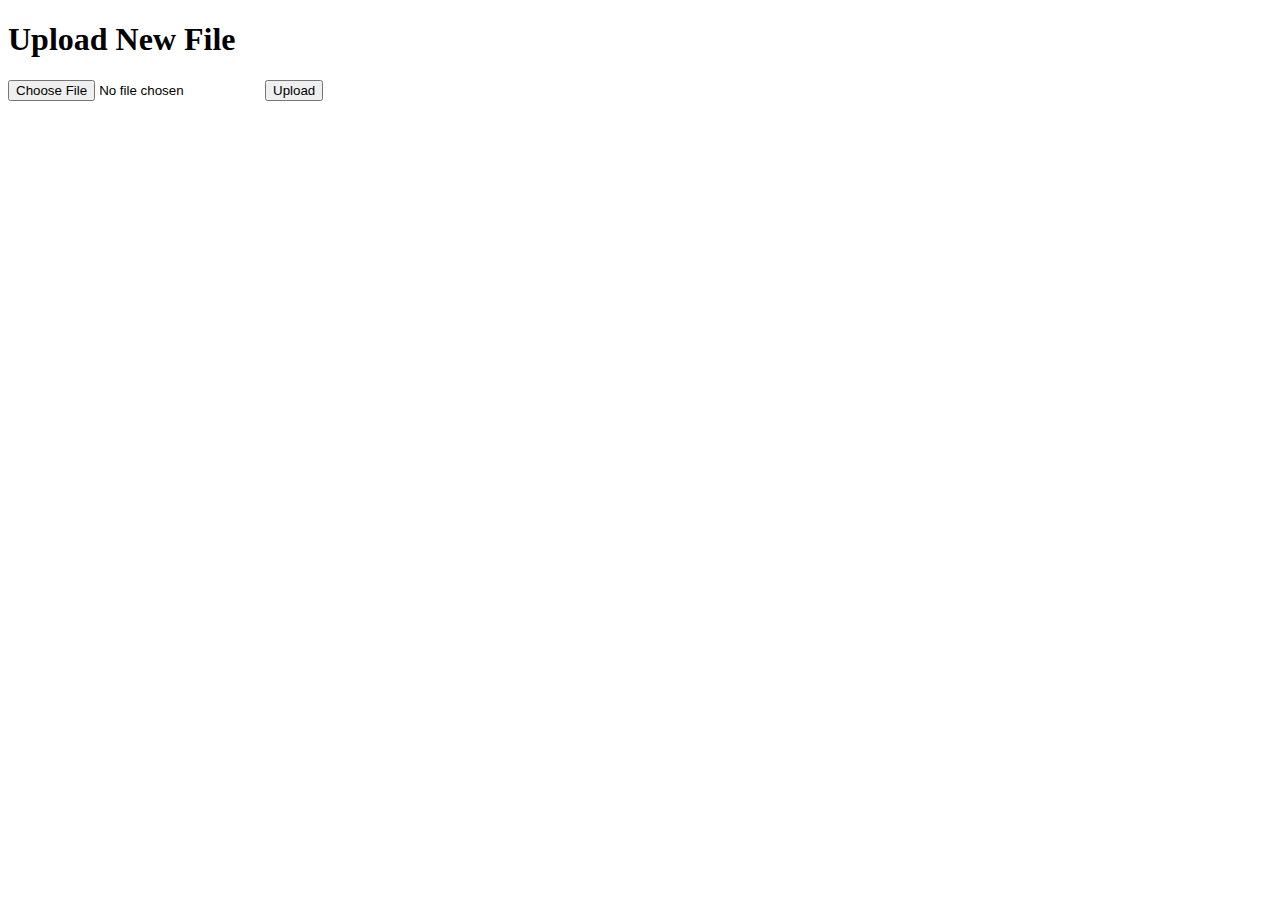
<file: templates/upload.html>
<!doctype html>
<title>Upload File</title>
<h1>Upload New File</h1>
<form method=post enctype="multipart/form-data">
    <p>
        <input type="file" name="file">
        <input type="submit" value="Upload">
    </p>
</form>
</file>
